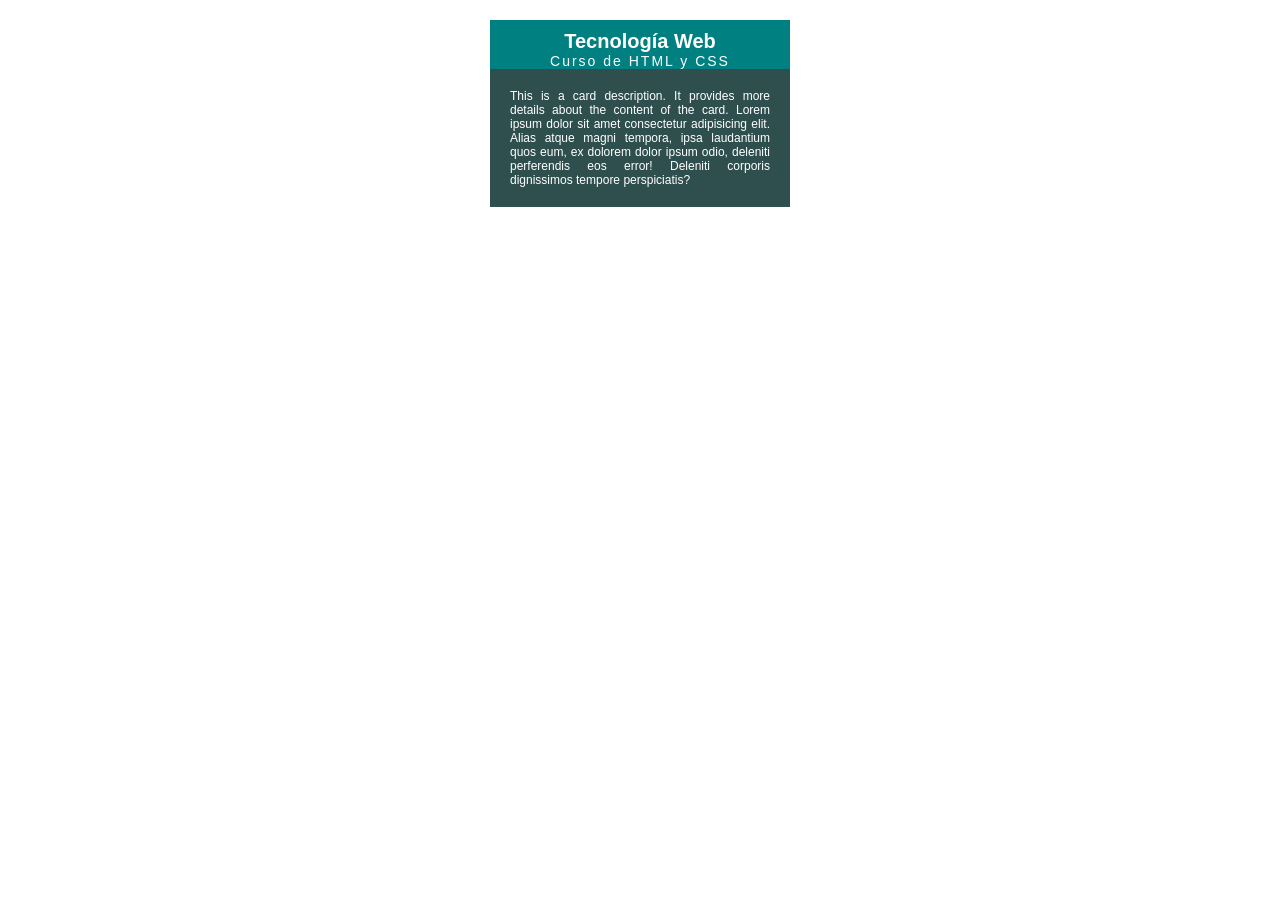
<file: css_curso/Ejercicio_1/index.html>
<!DOCTYPE html>
<html lang="en">
<head>
    <meta charset="UTF-8">
    <meta name="viewport" content="width=device-width, initial-scale=1.0">
    <title>Document</title>
    <link rel="stylesheet" href="styles.css">
</head>
<body>
    <div class="card">
        <h1>Tecnología Web</h1>
        <h2>Curso de HTML y CSS</h2>
        <p>This is a card description. It provides more details about the content of the card.
            Lorem ipsum dolor sit amet consectetur adipisicing elit. Alias atque magni tempora, ipsa laudantium quos eum, ex dolorem dolor ipsum odio, deleniti perferendis eos error! Deleniti corporis dignissimos tempore perspiciatis?
        </p>
    </div>
</body>
</html>
</file>
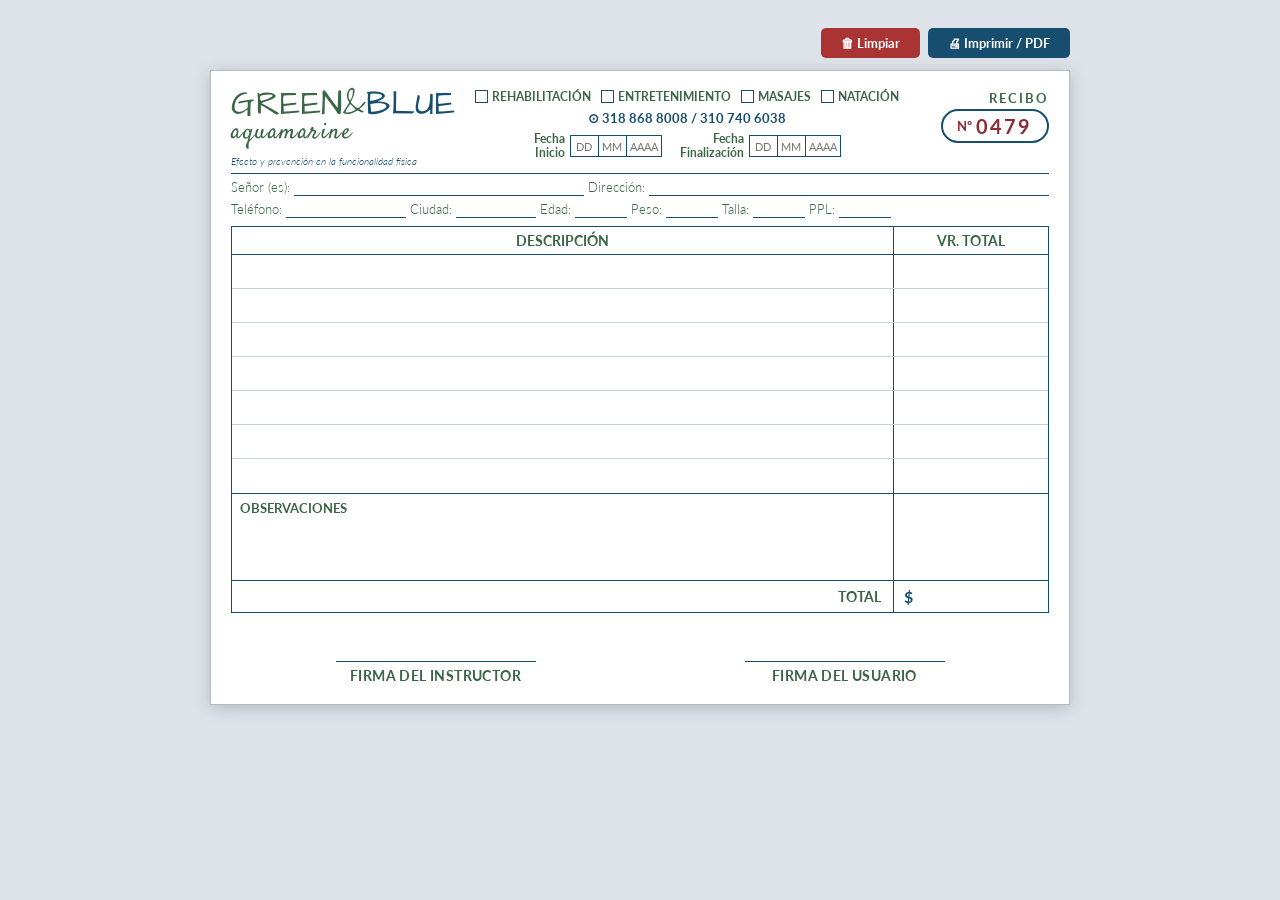
<file: GreenBlue_Melany.html>
<!DOCTYPE html>
<html lang="es">
<head>
  <meta charset="UTF-8"/>
  <meta name="viewport" content="width=device-width, initial-scale=1.0"/>
  <title>Recibo – GREEN & BLUE aquamarine</title>
  <link rel="preconnect" href="https://fonts.googleapis.com"/>
  <link rel="preconnect" href="https://fonts.gstatic.com" crossorigin/>
  <link href="https://fonts.googleapis.com/css2?family=Architects+Daughter&family=Satisfy&family=Lato:wght@300;400;700&display=swap" rel="stylesheet"/>
  <style>
    :root {
      --green: #3a6645;
      --blue:  #174e70;
      --red:   #8c2c36;
    }
    *, *::before, *::after { box-sizing: border-box; margin: 0; padding: 0; }
 
    body {
      background: #dde3e8;
      font-family: 'Lato', sans-serif;
      font-weight: 300;
      display: flex;
      flex-direction: column;
      align-items: center;
      padding: 28px 20px 40px;
      gap: 12px;
      min-height: 100vh;
    }
 
    /* ── TOOLBAR (outside receipt, hidden on print) ── */
    .toolbar {
      width: 860px;
      display: flex;
      justify-content: flex-end;
      gap: 8px;
    }
    .tbtn {
      padding: 7px 20px;
      border: none;
      border-radius: 5px;
      font-family: 'Lato', sans-serif;
      font-weight: 700;
      font-size: 13px;
      cursor: pointer;
      transition: opacity .15s;
    }
    .tbtn:hover { opacity: .82; }
    .tbtn-print { background: var(--blue); color: #fff; }
    .tbtn-clear { background: #a33; color: #fff; }
 
    /* ── RECEIPT ── */
    .receipt {
      background: #fff;
      width: 860px;
      padding: 16px 20px 20px;
      box-shadow: 0 3px 16px rgba(0,0,0,.18);
      border: 1px solid #bbb;
    }
 
    /* ── HEADER ── */
    .hdr {
      display: flex;
      align-items: flex-start;
      gap: 0;
    }
 
    /* Logo column */
    .logo-col { min-width: 215px; display: flex; flex-direction: column; }
    .logo-title {
      font-family: 'Architects Daughter', cursive;
      font-size: 34px;
      line-height: 1;
      letter-spacing: .5px;
    }
    .lg { color: var(--green); }
    .lb { color: var(--blue);  }
    .logo-sub {
      font-family: 'Satisfy', cursive;
      font-size: 24px;
      color: var(--green);
      margin-top: -5px;
      letter-spacing: 1.5px;
    }
    .logo-slogan {
      font-size: 10px;
      color: var(--blue);
      margin-top: 5px;
      font-style: italic;
    }
 
    /* Center column */
    .ctr-col {
      flex: 1;
      display: flex;
      flex-direction: column;
      align-items: center;
      gap: 6px;
      padding-top: 2px;
    }
 
    /* Services row */
    .svc-row { display: flex; gap: 10px; align-items: center; }
    .svc {
      display: flex; align-items: center; gap: 4px;
      font-size: 12px; font-weight: 700; color: var(--green);
      cursor: pointer; user-select: none;
    }
    .svc input[type="checkbox"] { display: none; }
    .svc-box {
      width: 13px; height: 13px;
      border: 1.5px solid var(--blue);
      display: flex; align-items: center; justify-content: center;
      flex-shrink: 0;
      font-size: 10px; color: var(--blue); font-weight: 900;
    }
    .svc input:checked ~ .svc-box::after { content: '✓'; }
 
    /* Phone */
    .phone { font-size: 13px; font-weight: 700; color: var(--blue); }
 
    /* Dates */
    .dates-row { display: flex; gap: 18px; align-items: center; }
    .dg { display: flex; align-items: center; gap: 5px; }
    .dlbl { font-size: 11.5px; font-weight: 700; color: var(--green); text-align: right; line-height: 1.25; }
    .dboxes { display: flex; }
    .dinput {
      width: 28px; height: 22px;
      border: 1.5px solid var(--blue); border-right: none;
      text-align: center; font-size: 11px;
      font-family: 'Lato', sans-serif;
      color: var(--blue); background: transparent; outline: none; padding: 0;
    }
    .dinput:last-child { border-right: 1.5px solid var(--blue); width: 36px; }
    .dinput:focus { background: #eef3ff; }
 
    /* Receipt number column */
    .rno-col {
      display: flex; flex-direction: column; align-items: flex-end;
      gap: 3px; min-width: 130px; padding-top: 4px;
    }
    .rno-lbl { font-size: 12.5px; font-weight: 700; color: var(--green); letter-spacing: 2px; }
    .rno-box {
      border: 2px solid var(--blue); border-radius: 18px;
      padding: 3px 14px;
      display: flex; align-items: center; gap: 3px;
    }
    .rno-n { font-size: 13px; font-weight: 700; color: var(--red); }
    .rno-inp {
      width: 58px; font-size: 20px; font-weight: 700; color: var(--red);
      font-family: 'Lato', sans-serif; border: none; outline: none;
      background: transparent; text-align: center; letter-spacing: 2px;
    }
 
    /* ── DIVIDER ── */
    .divider { border: none; border-top: 1px solid var(--blue); margin: 6px 0 4px; }
 
    /* ── CLIENT FIELDS ── */
    .cfields { display: flex; flex-direction: column; gap: 4px; }
    .crow { display: flex; align-items: flex-end; gap: 4px; }
    .clbl { font-size: 13px; color: var(--green); white-space: nowrap; padding-bottom: 1px; }
    .cinp {
      flex-grow: 1;
      border: none; border-bottom: 1px solid var(--blue);
      outline: none; background: transparent;
      font-family: 'Lato', sans-serif; font-size: 13px; font-weight: 400; color: #1a1a1a;
      padding: 0 2px 1px; min-width: 20px;
    }
    .cinp:focus { background: #f0f6ff; border-bottom-color: var(--green); }
    .w-lg  { max-width: 290px; }
    .w-med { max-width: 120px; }
    .w-sm  { max-width: 80px;  }
    .w-xs  { max-width: 52px;  }
 
    /* ── MAIN TABLE ── */
    .mtable {
      border: 1.5px solid var(--blue);
      margin-top: 8px;
      display: flex; flex-direction: column;
    }
 
    /* Header */
    .mth { display: flex; border-bottom: 1.5px solid var(--blue); }
    .mth-desc {
      flex: 1; padding: 5px 8px;
      font-size: 14px; font-weight: 700; color: var(--green); text-align: center;
    }
    .mth-val {
      width: 155px; padding: 5px 8px;
      font-size: 14px; font-weight: 700; color: var(--green); text-align: center;
      border-left: 1.5px solid var(--blue);
    }
 
    /* Body rows */
    .mbody { display: flex; flex-direction: column; }
    .mrow {
      display: flex;
      border-bottom: 1px solid #c5d5e0;
      min-height: 34px;
    }
    .mrow:last-child { border-bottom: none; }
    .mrow-desc {
      flex: 1; display: flex; align-items: center;
    }
    .mrow-val {
      width: 155px; border-left: 1.5px solid var(--blue);
      display: flex; align-items: center; gap: 3px; padding: 0 8px;
    }
    .mdinp {
      flex: 1; border: none; outline: none;
      font-family: 'Lato', sans-serif; font-size: 13px; font-weight: 300; color: #1a1a1a;
      background: transparent; padding: 6px 8px; height: 100%; width: 100%;
    }
    .mdinp:focus { background: #f5faff; }
    .mvinp {
      flex: 1; border: none; outline: none;
      font-family: 'Lato', sans-serif; font-size: 13px; font-weight: 300; color: #1a1a1a;
      background: transparent; text-align: right; padding: 0; width: 100%;
    }
    .mvinp:focus { background: #f5faff; }
    .vpfx { font-size: 11px; color: var(--blue); flex-shrink: 0; }
 
    /* Observations */
    .mobs { display: flex; border-top: 1.5px solid var(--blue); }
    .mobs-left { flex: 1; padding: 6px 8px; display: flex; flex-direction: column; gap: 3px; }
    .mobs-lbl { font-size: 13px; font-weight: 700; color: var(--green); }
    .mobs-ta {
      flex: 1; border: none; outline: none; resize: none;
      font-family: 'Lato', sans-serif; font-size: 13px; font-weight: 300; color: #1a1a1a;
      background: transparent; min-height: 55px; padding: 2px 0;
    }
    .mobs-ta:focus { background: #f5faff; }
    .mobs-right { width: 155px; border-left: 1.5px solid var(--blue); }
 
    /* Total row */
    .mtotal { display: flex; justify-content: flex-end; border-top: 1.5px solid var(--blue); }
    .mtotal-lbl { padding: 6px 12px; font-size: 14px; font-weight: 700; color: var(--green); display: flex; align-items: center; }
    .mtotal-val {
      width: 155px; border-left: 1.5px solid var(--blue);
      padding: 6px 10px; font-size: 16px; font-weight: 700; color: var(--blue);
      display: flex; align-items: center; gap: 4px;
    }
    #total-out { font-size: 14px; font-weight: 400; color: var(--blue); }
 
    /* ── FOOTER ── */
    .footer { display: flex; justify-content: space-around; margin-top: 48px; }
    .sigblock { display: flex; flex-direction: column; align-items: center; width: 200px; }
    .sigline { width: 100%; border-top: 1.5px solid var(--blue); margin-bottom: 5px; }
    .siglbl { font-size: 14px; font-weight: 700; color: var(--green); letter-spacing: .4px; }
 
    /* ── PRINT ── */
    @media print {
      body { background: #fff; padding: 0; }
      .toolbar { display: none !important; }
      .receipt { box-shadow: none; border: none; width: 100%; }
      input, textarea { background: transparent !important; }
    }
  </style>
</head>
<body>
 
<!-- TOOLBAR -->
<div class="toolbar">
  <button class="tbtn tbtn-clear" onclick="clearAll()">🗑 Limpiar</button>
  <button class="tbtn tbtn-print" onclick="window.print()">🖨 Imprimir / PDF</button>
</div>
 
<div class="receipt">
 
  <!-- ══ HEADER ══ -->
  <div class="hdr">
 
    <!-- Logo -->
    <div class="logo-col">
      <div class="logo-title">
        <span class="lg">GREEN</span><span class="lg">&</span><span class="lb">BLUE</span>
      </div>
      <div class="logo-sub">aquamarine</div>
      <div class="logo-slogan">Efecto y prevención en la funcionalidad física</div>
    </div>
 
    <!-- Center -->
    <div class="ctr-col">
      <!-- Services -->
      <div class="svc-row">
        <label class="svc"><input type="checkbox"/><span class="svc-box"></span>REHABILITACIÓN</label>
        <label class="svc"><input type="checkbox"/><span class="svc-box"></span>ENTRETENIMIENTO</label>
        <label class="svc"><input type="checkbox"/><span class="svc-box"></span>MASAJES</label>
        <label class="svc"><input type="checkbox"/><span class="svc-box"></span>NATACIÓN</label>
      </div>
      <!-- Phone -->
      <div class="phone">⊙ 318 868 8008 / 310 740 6038</div>
      <!-- Dates -->
      <div class="dates-row">
        <div class="dg">
          <div class="dlbl">Fecha<br>Inicio</div>
          <div class="dboxes">
            <input class="dinput" type="text" maxlength="2" placeholder="DD" data-next="fi-m" id="fi-d"/>
            <input class="dinput" type="text" maxlength="2" placeholder="MM" data-next="fi-y" id="fi-m"/>
            <input class="dinput" type="text" maxlength="4" placeholder="AAAA" id="fi-y"/>
          </div>
        </div>
        <div class="dg">
          <div class="dlbl">Fecha<br>Finalización</div>
          <div class="dboxes">
            <input class="dinput" type="text" maxlength="2" placeholder="DD" data-next="ff-m" id="ff-d"/>
            <input class="dinput" type="text" maxlength="2" placeholder="MM" data-next="ff-y" id="ff-m"/>
            <input class="dinput" type="text" maxlength="4" placeholder="AAAA" id="ff-y"/>
          </div>
        </div>
      </div>
    </div>
 
    <!-- Receipt number -->
    <div class="rno-col">
      <div class="rno-lbl">RECIBO</div>
      <div class="rno-box">
        <span class="rno-n">N&ordm;</span>
        <input class="rno-inp" type="text" id="rno" value="0479" maxlength="6"/>
      </div>
    </div>
 
  </div><!-- /hdr -->
 
  <hr class="divider"/>
 
  <!-- ══ CLIENT FIELDS ══ -->
  <div class="cfields">
    <div class="crow">
      <span class="clbl">Señor (es):</span>
      <input class="cinp w-lg" type="text" id="f-nombre"/>
      <span class="clbl">Dirección:</span>
      <input class="cinp" type="text" id="f-dir"/>
    </div>
    <div class="crow">
      <span class="clbl">Teléfono:</span>
      <input class="cinp w-med" type="tel" id="f-tel"/>
      <span class="clbl">Ciudad:</span>
      <input class="cinp w-sm" type="text" id="f-ciudad"/>
      <span class="clbl">Edad:</span>
      <input class="cinp w-xs" type="text" maxlength="3" id="f-edad"/>
      <span class="clbl">Peso:</span>
      <input class="cinp w-xs" type="text" maxlength="6" id="f-peso"/>
      <span class="clbl">Talla:</span>
      <input class="cinp w-xs" type="text" maxlength="5" id="f-talla"/>
      <span class="clbl">PPL:</span>
      <input class="cinp w-xs" type="text" maxlength="6" id="f-ppl"/>
    </div>
  </div>
 
  <!-- ══ MAIN TABLE ══ -->
  <div class="mtable">
 
    <!-- Header -->
    <div class="mth">
      <div class="mth-desc">DESCRIPCIÓN</div>
      <div class="mth-val">VR. TOTAL</div>
    </div>
 
    <!-- Body rows (7 fixed lines) -->
    <div class="mbody" id="mbody"></div>
 
    <!-- Observations -->
    <div class="mobs">
      <div class="mobs-left">
        <div class="mobs-lbl">OBSERVACIONES</div>
        <textarea class="mobs-ta" id="f-obs" placeholder=""></textarea>
      </div>
      <div class="mobs-right"></div>
    </div>
 
    <!-- Total -->
    <div class="mtotal">
      <div class="mtotal-lbl">TOTAL</div>
      <div class="mtotal-val">
        <span>$</span>
        <span id="total-out"></span>
      </div>
    </div>
 
  </div>
 
  <!-- ══ FOOTER ══ -->
  <div class="footer">
    <div class="sigblock">
      <div class="sigline"></div>
      <div class="siglbl">FIRMA DEL INSTRUCTOR</div>
    </div>
    <div class="sigblock">
      <div class="sigline"></div>
      <div class="siglbl">FIRMA DEL USUARIO</div>
    </div>
  </div>
 
</div><!-- /receipt -->
 
<script>
  // ── Date auto-advance ──────────────────────────
  document.querySelectorAll('.dinput').forEach(inp => {
    inp.addEventListener('input', () => {
      if (inp.value.length >= parseInt(inp.maxLength)) {
        const nextId = inp.dataset.next;
        if (nextId) document.getElementById(nextId).focus();
      }
    });
    inp.addEventListener('keydown', e => {
      if (e.key === 'Backspace' && inp.value === '') {
        const prev = inp.previousElementSibling;
        if (prev && prev.classList.contains('dinput')) prev.focus();
      }
    });
  });
 
  // ── Build body rows ────────────────────────────
  const NUM_ROWS = 7;
  function buildRows() {
    const body = document.getElementById('mbody');
    body.innerHTML = '';
    for (let i = 1; i <= NUM_ROWS; i++) {
      const row = document.createElement('div');
      row.className = 'mrow';
      row.innerHTML = `
        <div class="mrow-desc">
          <input class="mdinp" type="text" placeholder="" id="d-desc-${i}"/>
        </div>
        <div class="mrow-val">
          <input class="mvinp" type="text" placeholder="" id="d-val-${i}" inputmode="decimal" oninput="recalc()"/>
        </div>`;
      body.appendChild(row);
    }
  }
 
  // ── Recalculate total ──────────────────────────
  function recalc() {
    let sum = 0;
    for (let i = 1; i <= NUM_ROWS; i++) {
      const el = document.getElementById('d-val-' + i);
      if (el) {
        const n = parseFloat(el.value.replace(/[^0-9.]/g, ''));
        if (!isNaN(n)) sum += n;
      }
    }
    const out = document.getElementById('total-out');
    out.textContent = sum > 0
      ? sum.toLocaleString('es-CO', { minimumFractionDigits: 0 })
      : '';
  }
 
  // Format on blur / unformat on focus
  document.addEventListener('blur', e => {
    if (e.target.classList.contains('mvinp')) {
      const n = parseFloat(e.target.value.replace(/[^0-9.]/g, ''));
      if (!isNaN(n) && n > 0)
        e.target.value = n.toLocaleString('es-CO', { minimumFractionDigits: 0 });
      recalc();
    }
  }, true);
  document.addEventListener('focus', e => {
    if (e.target.classList.contains('mvinp'))
      e.target.value = e.target.value.replace(/\./g, '').replace(/,/g, '');
  }, true);
 
  // ── Clear all ─────────────────────────────────
  function clearAll() {
    if (!confirm('¿Borrar todos los datos del recibo?')) return;
    document.querySelectorAll('input[type="text"], input[type="tel"], textarea')
      .forEach(el => { if (el.id !== 'rno') el.value = ''; });
    document.querySelectorAll('input[type="checkbox"]').forEach(cb => cb.checked = false);
    recalc();
  }
 
  // ── Init ──────────────────────────────────────
  buildRows();
</script>
</body>
</html>
</file>
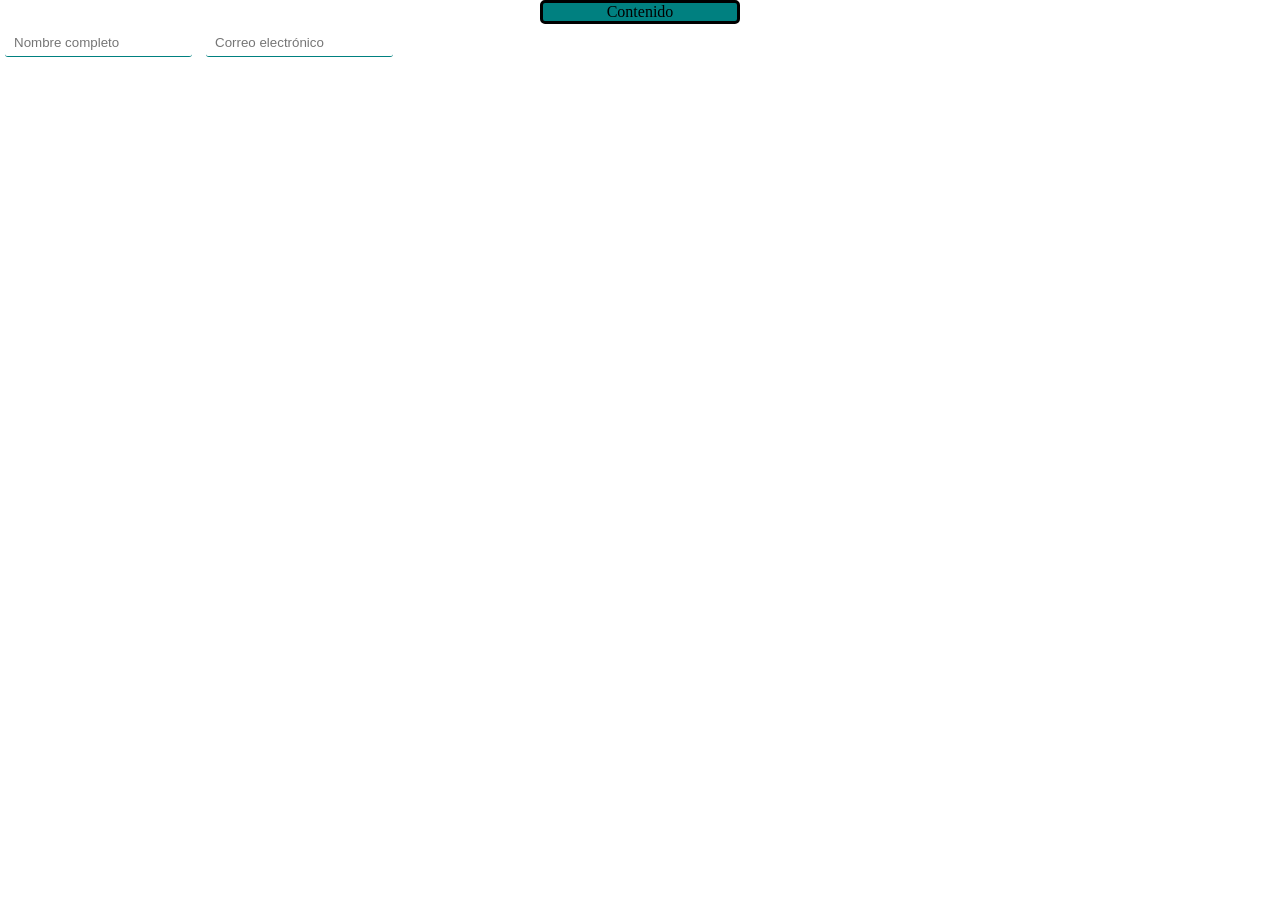
<file: css_curso/box_border.html>
<!DOCTYPE html>
<html lang="en">
<head>
    <meta charset="UTF-8">
    <meta name="viewport" content="width=device-width, initial-scale=1.0">
    <title>Bordes</title>
    <link rel="stylesheet" href="box_border.css">
</head>
<body>
    <!-- La propiedad en css border permite modificar tres aspectos fundamentales de los bordes, siendo el primero el tamaño (border-width), la segunda propiedad es el estilo (border-style), y la tercera propiedad es el color (border-color). Luego de estas existe el border radius el cuál permite redondear las esquinas de los elementos -->

        <div>Contenido</div>

        <input type="text" name="nombre" id="nombre" placeholder="Nombre completo">
        <input type="email" name="correo" id="email" placeholder="Correo electrónico">
</body>
</html>
</file>
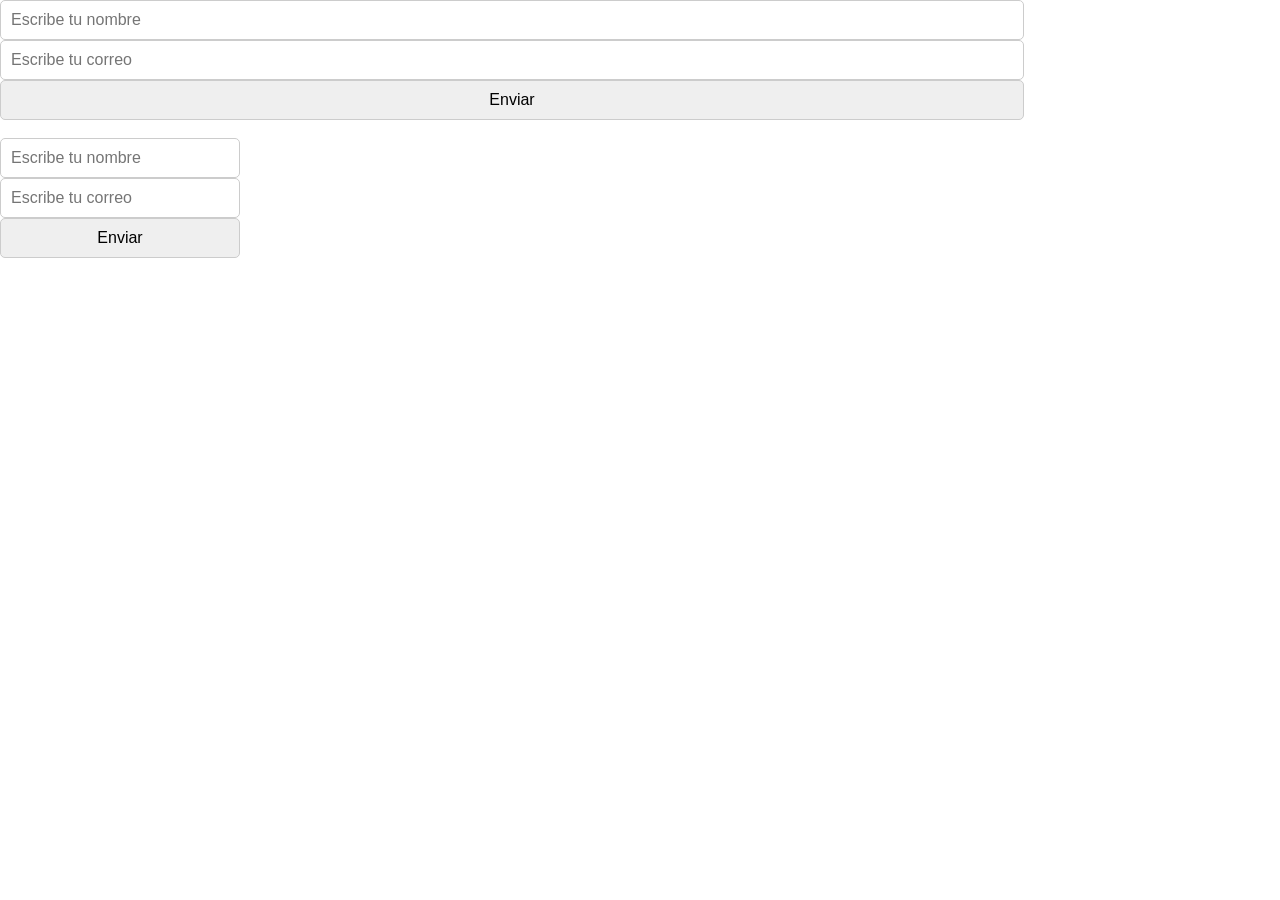
<file: css_curso/box_input.html>
<!DOCTYPE html>
<html lang="en">
<head>
    <meta charset="UTF-8">
    <meta name="viewport" content="width=device-width, initial-scale=1.0">
    <title>Box Model Input</title>
    <link rel="stylesheet" href="box_input.css">
</head>
<body>
    <!-- Inputs fuera de formulario -->
        <input type="text" name="nombre" id="nombre" placeholder="Escribe tu nombre">
        <input type="text" name="correo" id="correo" placeholder="Escribe tu correo">
        <input type="button" value="Enviar">
    <br>
    <br>

    <form action="">
        <!-- Inputs dentro de formulario -->
        <input type="text" name="nombre" id="nombre" placeholder="Escribe tu nombre">
        <input type="text" name="correo" id="correo" placeholder="Escribe tu correo">
        <input type="button" value="Enviar">
    </form>
</body>
</html>
</file>
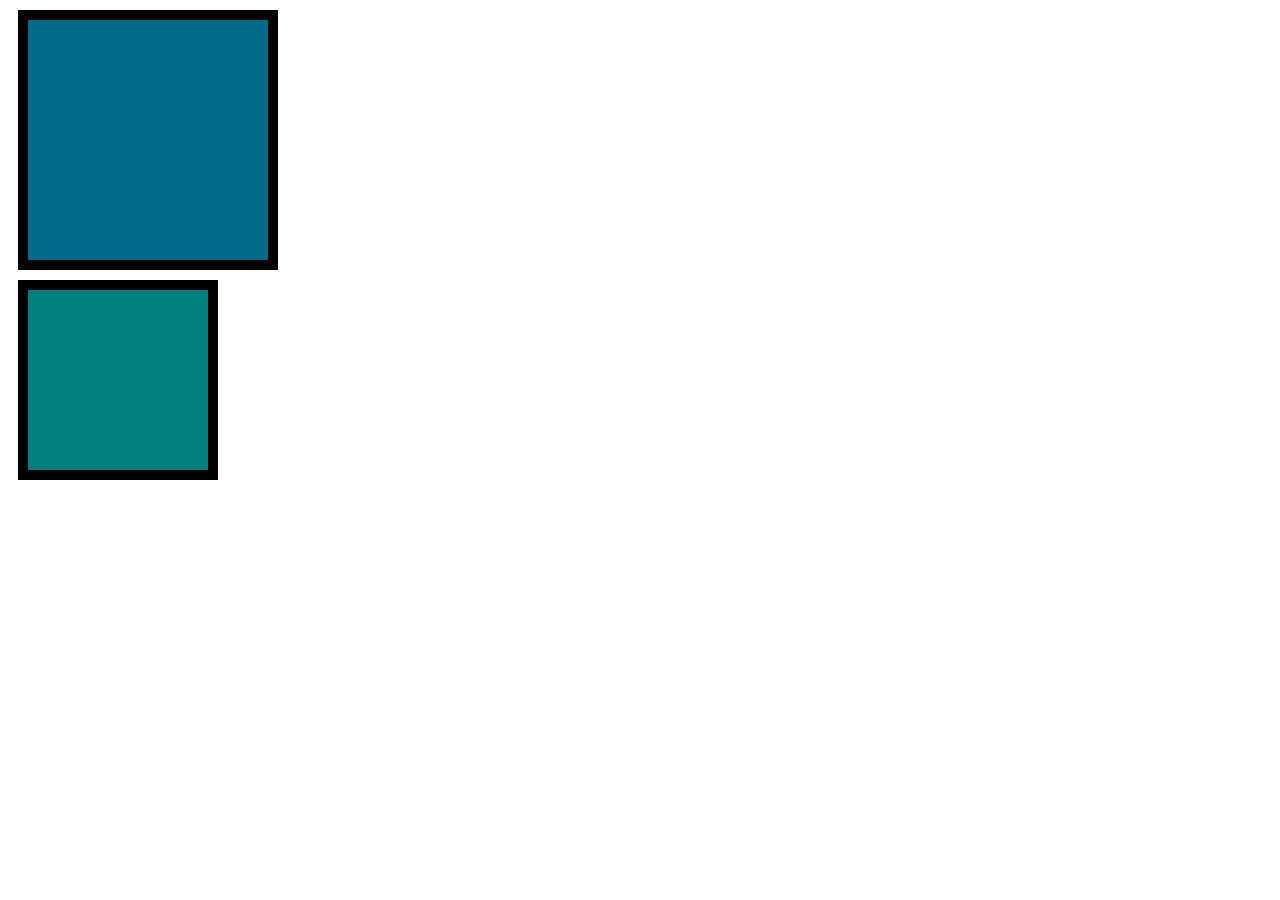
<file: css_curso/box_sizing.html>
<!DOCTYPE html>
<html lang="en">
<head>
    <meta charset="UTF-8">
    <meta name="viewport" content="width=device-width, initial-scale=1.0">
    <title>Tamaño de Caja</title>
    <link rel="stylesheet" href="box_sizing.css">
</head>
<body>
    <div class="box box-default"></div>
    <div class="box box-new"></div>
</body>
</html>
</file>
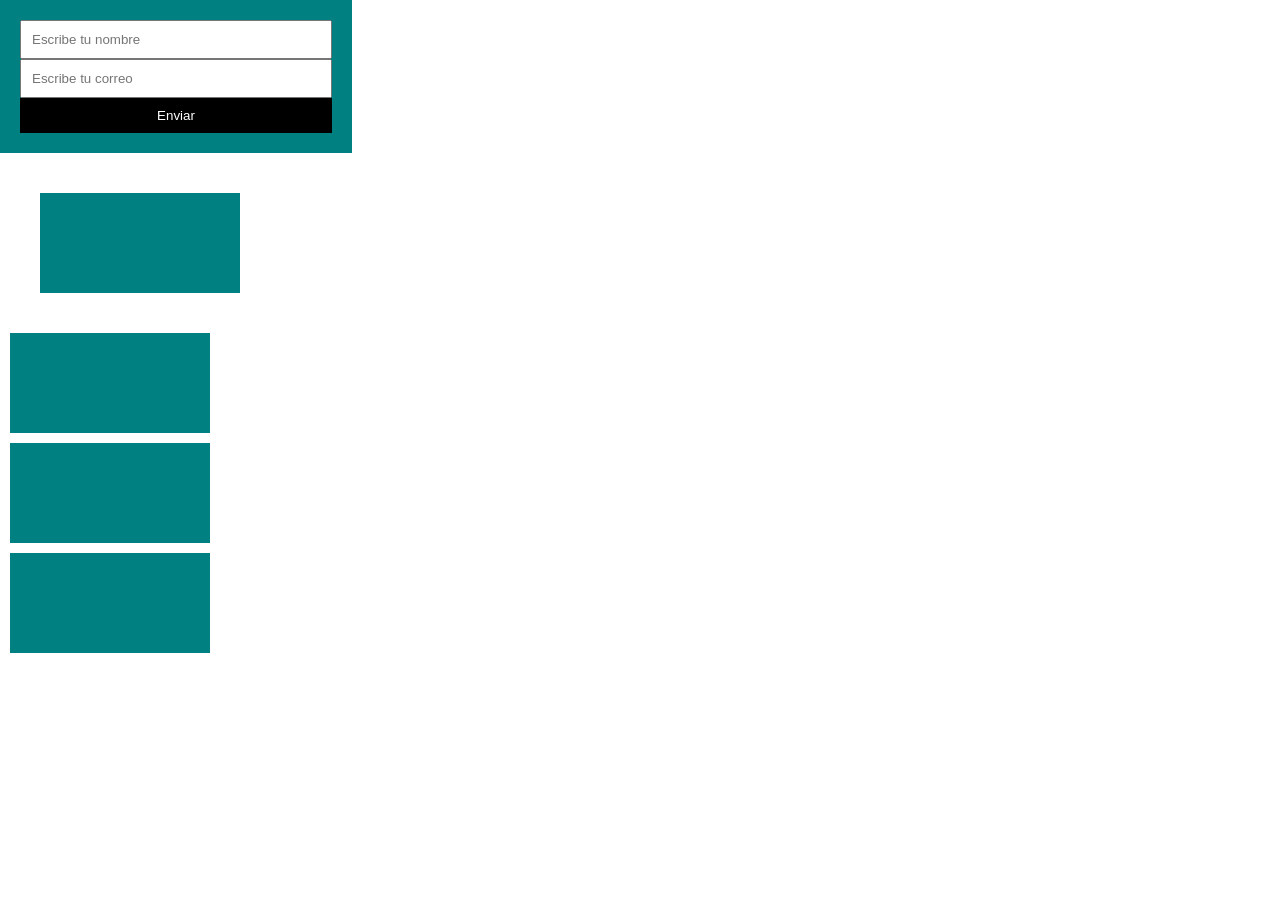
<file: css_curso/padding_margin.html>
<!DOCTYPE html>
<html lang="en">
<head>
    <meta charset="UTF-8">
    <meta name="viewport" content="width=device-width, initial-scale=1.0">
    <title>Relleno y Márgen</title>
    <link rel="stylesheet" href="padding_margin.css">
</head>
<body>
    <!-- Padding Explicación -->
    <form class="formulario">
        <!-- Inputs dentro de formulario -->
        <input class="formulario_input" type="text" name="nombre" id="nombre" placeholder="Escribe tu nombre">
        <input class="formulario_input" type="text" name="correo" id="correo" placeholder="Escribe tu correo">
        <input class="formulario_input form_submit" type="button" value="Enviar">
    </form>

    <!-- Margin Explicación -->
    <div class="box big-box"></div>
    <div class="box"></div>
    <div class="box"></div>
    <div class="box"></div>
</body>
</html>
</file>
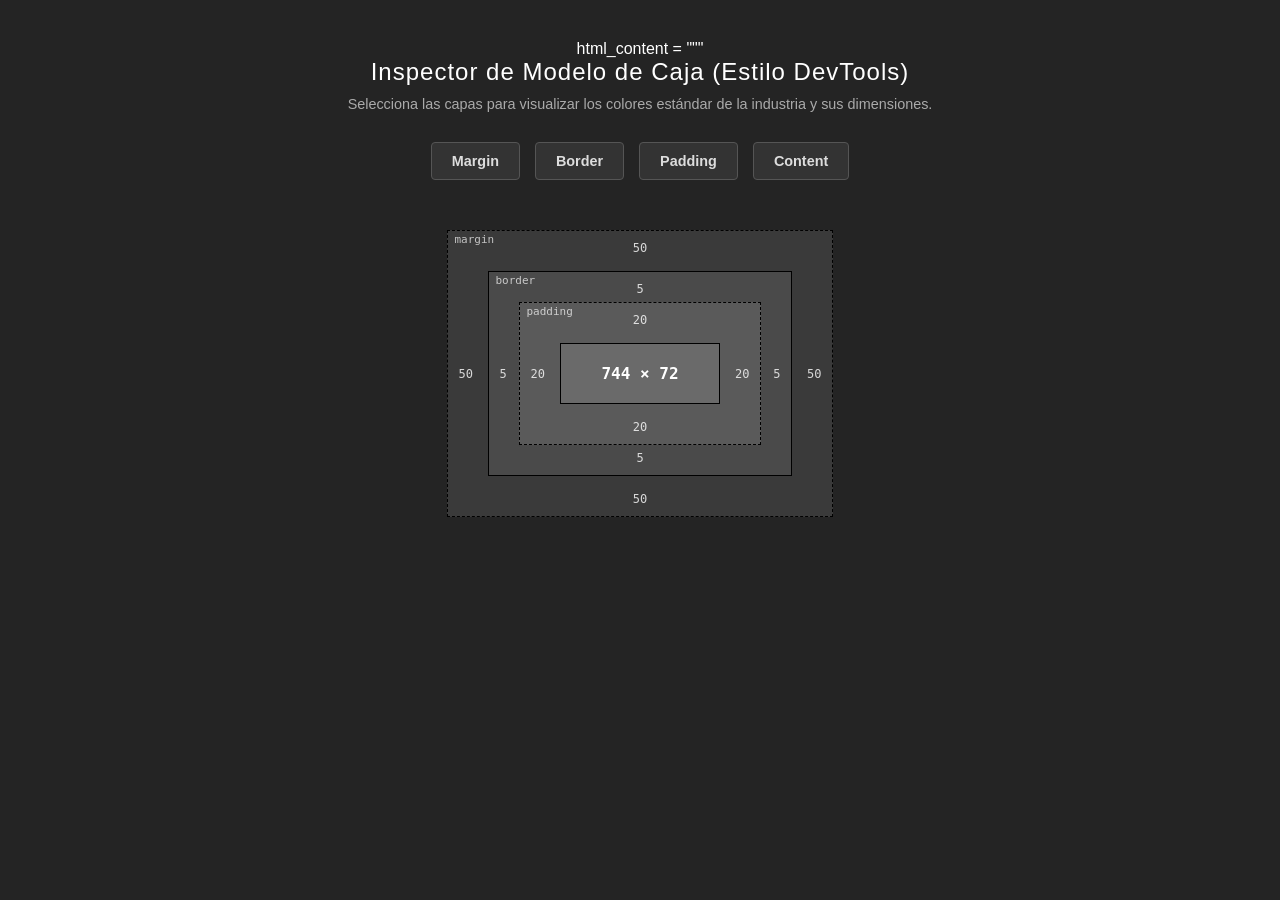
<file: css_curso/box_model_interactive/modelo_caja.html>
html_content = """<!DOCTYPE html>
<html lang="es">
<head>
    <meta charset="UTF-8">
    <meta name="viewport" content="width=device-width, initial-scale=1.0">
    <title>Modelo de Caja - Estándar DevTools</title>
    <style>
        :root {
            /* Colores estandarizados de Chrome DevTools */
            --color-margin: #f9cc9d;
            --color-border: #fde098;
            --color-padding: #c3d08b;
            --color-content: #8cb2d0;
            
            /* Colores inactivos (escala de grises para el contraste inicial) */
            --bg-margin-inactive: #3a3a3a;
            --bg-border-inactive: #4a4a4a;
            --bg-padding-inactive: #5a5a5a;
            --bg-content-inactive: #6a6a6a;
        }

        * { 
            box-sizing: border-box; 
            margin: 0; 
            padding: 0; 
        }

        body {
            display: flex;
            flex-direction: column;
            align-items: center;
            padding: 40px;
            background-color: #242424; /* Fondo oscuro típico de DevTools */
            color: #fff;
            font-family: 'Segoe UI', Tahoma, Geneva, Verdana, sans-serif;
        }

        .header-text {
            text-align: center;
            margin-bottom: 30px;
        }
        
        .header-text h2 { margin-bottom: 10px; font-weight: 500; letter-spacing: 1px; }
        .header-text p { color: #aaa; font-size: 0.9rem; }

        /* Ocultar checkboxes (Checkbox Hack) */
        input[type="checkbox"] { display: none; }

        /* Botones de Control */
        .controls {
            display: flex;
            gap: 15px;
            margin-bottom: 50px;
            flex-wrap: wrap;
            justify-content: center;
        }

        .btn {
            padding: 10px 20px;
            border-radius: 4px;
            cursor: pointer;
            background-color: #333;
            color: #ddd;
            border: 1px solid #555;
            transition: all 0.3s ease;
            font-size: 0.9rem;
            font-weight: 600;
            user-select: none;
        }

        .btn:hover { background-color: #444; }

        /* --- Estructura del Diagrama (Estilo DevTools) --- */
        .diagram-container {
            display: flex;
            justify-content: center;
            width: 100%;
            font-family: Consolas, monospace; /* Fuente monoespaciada para los números */
        }

        .box {
            position: relative;
            display: flex;
            justify-content: center;
            align-items: center;
            transition: background-color 0.4s ease;
        }

        /* Dimensiones y bordes de cada capa para simular el inspector */
        .margin-box { 
            padding: 40px; 
            background-color: var(--bg-margin-inactive); 
            border: 1px dashed #000; 
        }
        
        .border-box { 
            padding: 30px; 
            background-color: var(--bg-border-inactive); 
            border: 1px solid #000; 
        }
        
        .padding-box { 
            padding: 40px; 
            background-color: var(--bg-padding-inactive); 
            border: 1px dashed #000; 
        }
        
        .content-box {
            padding: 20px 40px;
            background-color: var(--bg-content-inactive);
            border: 1px solid #000;
            color: #fff;
            font-weight: bold;
            display: flex;
            justify-content: center;
            align-items: center;
            min-width: 150px;
        }

        /* Nombres de las capas (esquina superior izquierda) */
        .tag {
            position: absolute;
            top: 2px;
            left: 6px;
            font-size: 11px;
            color: #fff;
            opacity: 0.7;
        }

        /* Números de las dimensiones */
        .dim {
            position: absolute;
            font-size: 12px;
            color: #fff;
            opacity: 0.8;
        }
        
        /* Posicionamiento de los números */
        .dim.top { top: 10px; left: 50%; transform: translateX(-50%); }
        .dim.bottom { bottom: 10px; left: 50%; transform: translateX(-50%); }
        .dim.left { left: 10px; top: 50%; transform: translateY(-50%); }
        .dim.right { right: 10px; top: 50%; transform: translateY(-50%); }

        /* --- Lógica de Colores al Activar Checkboxes --- */
        
        /* Margin */
        #check-margin:checked ~ .controls label[for="check-margin"] { background-color: var(--color-margin); color: #000; border-color: var(--color-margin); }
        #check-margin:checked ~ .diagram-container .margin-box { background-color: var(--color-margin); }
        #check-margin:checked ~ .diagram-container .margin-box > .tag,
        #check-margin:checked ~ .diagram-container .margin-box > .dim { color: #000; opacity: 1; }

        /* Border */
        #check-border:checked ~ .controls label[for="check-border"] { background-color: var(--color-border); color: #000; border-color: var(--color-border); }
        #check-border:checked ~ .diagram-container .border-box { background-color: var(--color-border); }
        #check-border:checked ~ .diagram-container .border-box > .tag,
        #check-border:checked ~ .diagram-container .border-box > .dim { color: #000; opacity: 1; }

        /* Padding */
        #check-padding:checked ~ .controls label[for="check-padding"] { background-color: var(--color-padding); color: #000; border-color: var(--color-padding); }
        #check-padding:checked ~ .diagram-container .padding-box { background-color: var(--color-padding); }
        #check-padding:checked ~ .diagram-container .padding-box > .tag,
        #check-padding:checked ~ .diagram-container .padding-box > .dim { color: #000; opacity: 1; }

        /* Content */
        #check-content:checked ~ .controls label[for="check-content"] { background-color: var(--color-content); color: #000; border-color: var(--color-content); }
        #check-content:checked ~ .diagram-container .content-box { background-color: var(--color-content); color: #000; }

    </style>
</head>
<body>

    <div class="header-text">
        <h2>Inspector de Modelo de Caja (Estilo DevTools)</h2>
        <p>Selecciona las capas para visualizar los colores estándar de la industria y sus dimensiones.</p>
    </div>

    <!-- Checkboxes ocultos -->
    <input type="checkbox" id="check-margin">
    <input type="checkbox" id="check-border">
    <input type="checkbox" id="check-padding">
    <input type="checkbox" id="check-content">

    <!-- Botones interactivos -->
    <div class="controls">
        <label class="btn" for="check-margin">Margin</label>
        <label class="btn" for="check-border">Border</label>
        <label class="btn" for="check-padding">Padding</label>
        <label class="btn" for="check-content">Content</label>
    </div>

    <!-- Diagrama -->
    <div class="diagram-container">
        <!-- MARGIN -->
        <div class="box margin-box">
            <span class="tag">margin</span>
            <span class="dim top">50</span>
            <span class="dim bottom">50</span>
            <span class="dim left">50</span>
            <span class="dim right">50</span>

            <!-- BORDER -->
            <div class="box border-box">
                <span class="tag">border</span>
                <span class="dim top">5</span>
                <span class="dim bottom">5</span>
                <span class="dim left">5</span>
                <span class="dim right">5</span>

                <!-- PADDING -->
                <div class="box padding-box">
                    <span class="tag">padding</span>
                    <span class="dim top">20</span>
                    <span class="dim bottom">20</span>
                    <span class="dim left">20</span>
                    <span class="dim right">20</span>

                    <!-- CONTENT -->
                    <div class="box content-box">
                        744 × 72
                    </div>
                </div>
            </div>
        </div>
    </div>

</body>
</html>
</file>
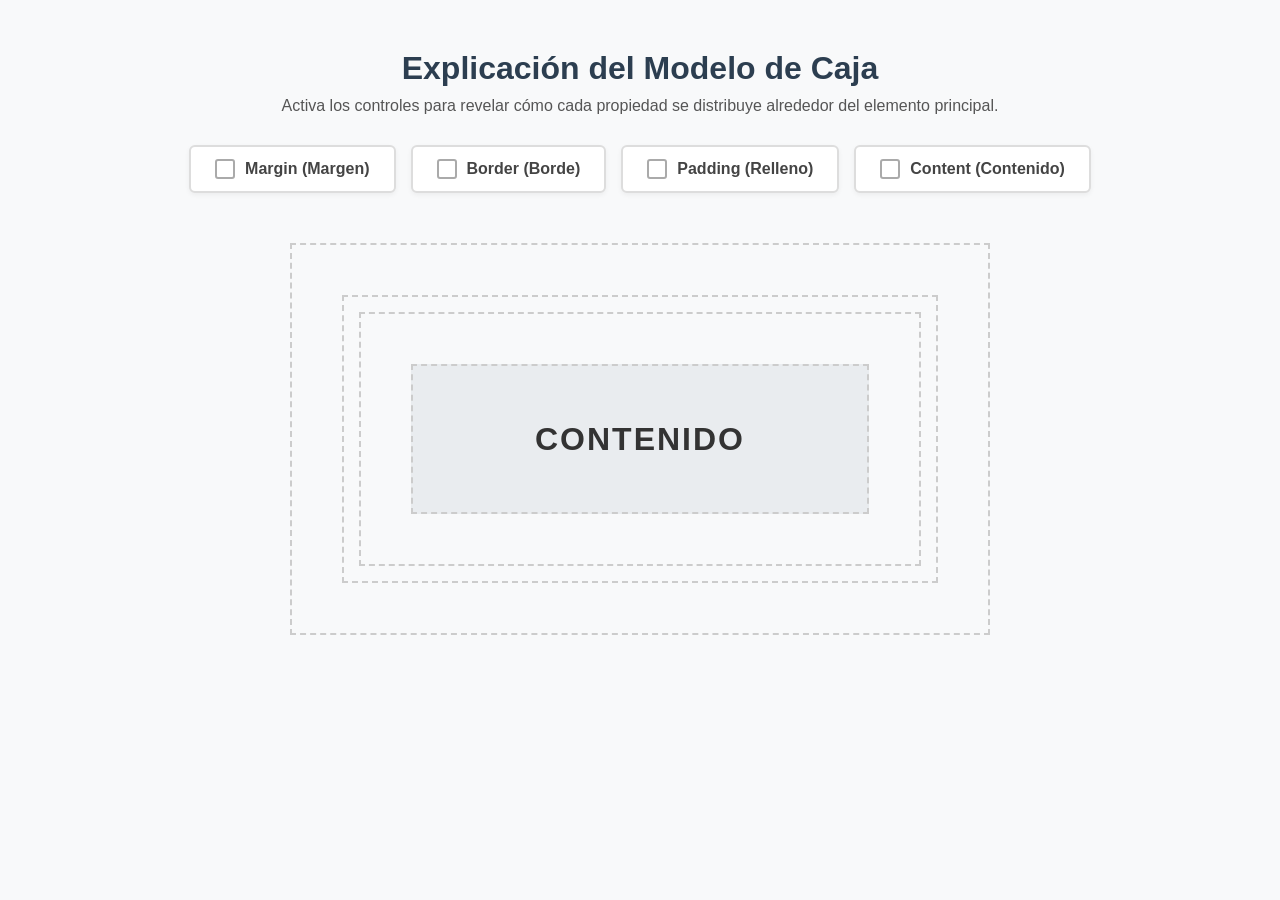
<file: css_curso/box_model_interactive/modelo_caja_dimensiones.html>
<!DOCTYPE html>
<html lang="es">
<head>
    <meta charset="UTF-8">
    <meta name="viewport" content="width=device-width, initial-scale=1.0">
    <title>Modelo de Caja CSS - Interactivo</title>
    <style>
        :root {
            /* variables de colores y estándares de dev tools */
            --color-margin: #f9cc9d; /* Naranja/Durazno */
            --color-border: #000000; /* Negro */
            --color-padding: #87ceeb; /* Celeste */
            --color-content: #0000ff; /* Azul */
        }

        * { 
            box-sizing: border-box; 
            margin: 0;
            padding: 0;
        }

        body {
            font-family: 'Segoe UI', Tahoma, Geneva, Verdana, sans-serif;
            display: flex;
            flex-direction: column;
            align-items: center;
            padding: 50px 20px;
            background-color: #f8f9fa;
        }

        .header-text {
            text-align: center;
            margin-bottom: 30px;
        }

        .header-text h2 { color: #2c3e50; margin-bottom: 10px; font-size: 2rem;}
        .header-text p { color: #555; }

        /* Ocultar checkboxes reales (Técnica "Checkbox Hack") */
        input[type="checkbox"] { display: none; }

        /* Contenedor de Botones (Labels interactivos) */
        .controls {
            display: flex;
            flex-wrap: wrap;
            justify-content: center;
            gap: 15px;
            margin-bottom: 50px;
        }

        .btn {
            padding: 12px 24px;
            border: 2px solid #ddd;
            border-radius: 6px;
            cursor: pointer;
            font-weight: bold;
            font-size: 1rem;
            background-color: #fff;
            color: #444;
            transition: all 0.3s ease;
            display: flex;
            align-items: center;
            gap: 10px;
            box-shadow: 0 2px 5px rgba(0,0,0,0.05);
            user-select: none;
        }

        /* Cuadrito indicador dentro del botón */
        .btn::before {
            content: '';
            display: inline-block;
            width: 16px;
            height: 16px;
            border: 2px solid #aaa;
            border-radius: 3px;
            transition: all 0.3s ease;
        }

        /* --- Estilos cuando los checkboxes están activados --- */
        
        #check-margin:checked ~ .controls label[for="check-margin"] { background-color: var(--color-margin); border-color: #d35400; color: #000; }
        #check-margin:checked ~ .controls label[for="check-margin"]::before { background-color: #d35400; border-color: #d35400; }

        #check-border:checked ~ .controls label[for="check-border"] { background-color: var(--color-border); border-color: #000; color: #fff; }
        #check-border:checked ~ .controls label[for="check-border"]::before { background-color: #fff; border-color: #fff; }

        #check-padding:checked ~ .controls label[for="check-padding"] { background-color: var(--color-padding); border-color: #2980b9; color: #000; }
        #check-padding:checked ~ .controls label[for="check-padding"]::before { background-color: #2980b9; border-color: #2980b9; }

        #check-content:checked ~ .controls label[for="check-content"] { background-color: var(--color-content); border-color: #000080; color: #fff; }
        #check-content:checked ~ .controls label[for="check-content"]::before { background-color: #fff; border-color: #fff; }


        /* --- Contenedor Principal del Demo Visual --- */
        .box-demo {
            display: flex;
            justify-content: center;
            width: 100%;
        }

        /* Capas anidadas que simulan el modelo de caja */
        .layer {
            display: flex;
            justify-content: center;
            align-items: center;
            transition: all 0.5s ease;
            position: relative;
        }

        /* Etiquetas flotantes en cada capa (Margin, Padding, etc.) */
        .layer::after {
            content: attr(data-name);
            position: absolute;
            top: 5px;
            left: 10px;
            font-size: 13px;
            font-weight: bold;
            opacity: 0;
            transition: opacity 0.3s ease;
            letter-spacing: 1px;
        }

        /* Dimensiones base (estado inactivo) */
        .margin-layer {
            padding: 50px;
            background-color: transparent;
            border: 2px dashed #ccc;
            width: 100%;
            max-width: 700px;
        }

        .border-layer {
            padding: 15px;
            background-color: transparent;
            border: 2px dashed #ccc;
            width: 100%;
        }

        .padding-layer {
            padding: 50px;
            background-color: transparent;
            border: 2px dashed #ccc;
            width: 100%;
        }

        .content-layer {
            padding: 30px;
            background-color: #e9ecef; /* Color base grisáceo */
            border: 2px dashed #ccc;
            width: 100%;
            text-align: center;
            font-size: 2rem;
            font-weight: 900;
            color: #333;
            min-height: 150px;
            letter-spacing: 2px;
        }

        /* --- Reacciones visuales en las cajas basadas en los checkboxes --- */
        
        #check-margin:checked ~ .box-demo .margin-layer {
            background-color: var(--color-margin);
            border: 2px solid #d35400;
        }
        #check-margin:checked ~ .box-demo .margin-layer::after { opacity: 1; color: #d35400; }

        #check-border:checked ~ .box-demo .border-layer {
            background-color: var(--color-border);
            border: 2px solid #000;
        }
        #check-border:checked ~ .box-demo .border-layer::after { opacity: 1; color: #fff; }

        #check-padding:checked ~ .box-demo .padding-layer {
            background-color: var(--color-padding);
            border: 2px solid #2980b9;
        }
        #check-padding:checked ~ .box-demo .padding-layer::after { opacity: 1; color: #154360; }

        #check-content:checked ~ .box-demo .content-layer {
            background-color: var(--color-content);
            border: 2px solid #000080;
            color: #fff;
        }
        #check-content:checked ~ .box-demo .content-layer::after { opacity: 1; color: #fff; }

    </style>
</head>
<body>

    <div class="header-text">
        <h2>Explicación del Modelo de Caja</h2>
        <p>Activa los controles para revelar cómo cada propiedad se distribuye alrededor del elemento principal.</p>
    </div>

    <!-- Checkboxes (Lógica de estado puramente en CSS) -->
    <input type="checkbox" id="check-margin">
    <input type="checkbox" id="check-border">
    <input type="checkbox" id="check-padding">
    <input type="checkbox" id="check-content">

    <!-- Botones UI (vinculados a los checkboxes por el atributo 'for') -->
    <div class="controls">
        <label for="check-margin" class="btn">Margin (Margen)</label>
        <label for="check-border" class="btn">Border (Borde)</label>
        <label for="check-padding" class="btn">Padding (Relleno)</label>
        <label for="check-content" class="btn">Content (Contenido)</label>
    </div>

    <!-- Contenedor Visual de Capas -->
    <div class="box-demo">
        <!-- El div más exterior representa el Margen -->
        <div class="layer margin-layer" data-name="Margin">
            <!-- Dentro del margen está el Borde -->
            <div class="layer border-layer" data-name="Border">
                <!-- Dentro del borde está el Padding -->
                <div class="layer padding-layer" data-name="Padding">
                    <!-- Y en el centro, el Contenido real -->
                    <div class="layer content-layer" data-name="Content">
                        CONTENIDO
                    </div>
                </div>
            </div>
        </div>
    </div>

</body>
</html>
</file>
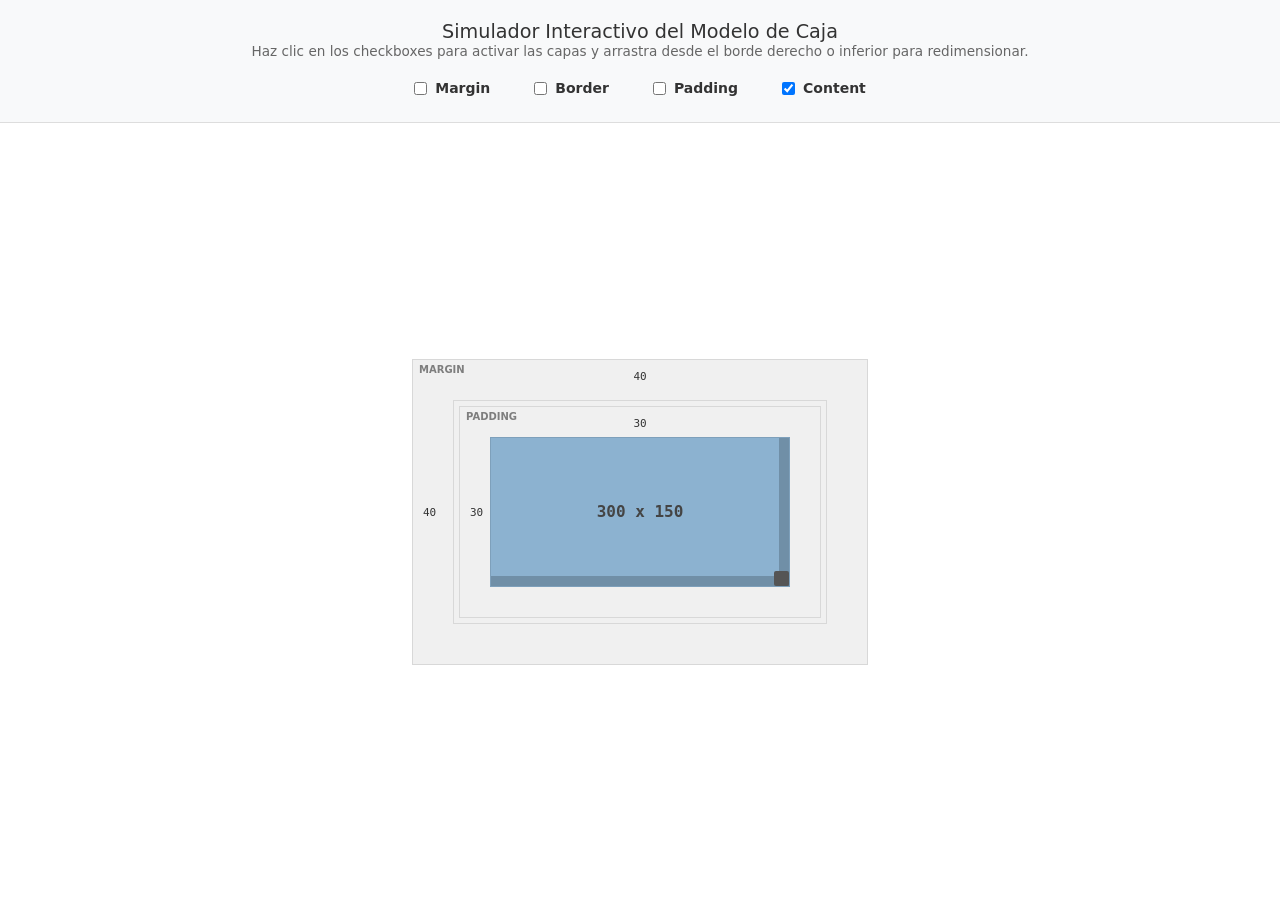
<file: css_curso/box_model_interactive/modelo_caja_simulador.html>
<!DOCTYPE html>
<html lang="es">
<head>
    <meta charset="UTF-8">
    <meta name="viewport" content="width=device-width, initial-scale=1.0">
    <title>Simulador de Modelo de Caja - Avanzado</title>
    <style>
        :root {
            /* Colores oficiales de Chrome DevTools */
            --color-margin: #f9cc9d;
            --color-border: #fde098;
            --color-padding: #c3d08b;
            --color-content: #8cb2d0;
            --color-inactive: #f0f0f0;
        }

        * { box-sizing: border-box; margin: 0; padding: 0; }

        body {
            font-family: 'Segoe UI', system-ui, -apple-system, sans-serif;
            background-color: #ffffff; /* Fondo blanco solicitado */
            color: #333;
            height: 100vh;
            display: flex;
            flex-direction: column;
            overflow: hidden;
        }

        /* Panel Superior de Controles */
        header {
            background-color: #f8f9fa;
            padding: 20px;
            border-bottom: 1px solid #ddd;
            display: flex;
            flex-direction: column;
            align-items: center;
            gap: 15px;
            z-index: 100;
        }

        .controls {
            display: flex;
            gap: 20px;
            flex-wrap: wrap;
            justify-content: center;
        }

        .control-item {
            display: flex;
            align-items: center;
            gap: 8px;
            font-size: 14px;
            font-weight: 600;
            cursor: pointer;
            padding: 6px 12px;
            border-radius: 4px;
            transition: background 0.2s;
        }

        .control-item:hover { background: #eee; }
        
        /* Workspace */
        #workspace {
            flex-grow: 1;
            position: relative;
            display: flex;
            justify-content: center;
            align-items: center;
            padding: 50px;
        }

        /* --- Estructura del Modelo de Caja --- */
        .box-wrapper {
            position: relative;
            transition: background-color 0.3s;
        }

        .layer {
            display: flex;
            justify-content: center;
            align-items: center;
            position: relative;
            border: 1px solid rgba(0,0,0,0.1);
        }

        /* Margin Layer */
        #margin-layer { padding: 40px; background-color: var(--color-inactive); }
        #margin-layer.active { background-color: var(--color-margin); }

        /* Border Layer */
        #border-layer { padding: 5px; background-color: var(--color-inactive); }
        #border-layer.active { background-color: var(--color-border); }

        /* Padding Layer */
        #padding-layer { padding: 30px; background-color: var(--color-inactive); }
        #padding-layer.active { background-color: var(--color-padding); }

        /* Content Layer */
        #content-layer {
            background-color: var(--color-inactive);
            min-width: 100px;
            min-height: 80px;
            width: 300px;
            height: 150px;
            display: flex;
            justify-content: center;
            align-items: center;
            font-family: monospace;
            font-weight: bold;
            font-size: 16px;
            color: #444;
        }
        #content-layer.active { background-color: var(--color-content); }

        /* Etiquetas de texto */
        .layer-label {
            position: absolute;
            top: 4px;
            left: 6px;
            font-size: 10px;
            text-transform: uppercase;
            font-weight: bold;
            opacity: 0.6;
            pointer-events: none;
        }

        /* Manejadores de Redimensionamiento (Resizers) */
        .resizer {
            position: absolute;
            background: rgba(0,0,0,0.2);
            z-index: 10;
        }

        .resizer.r { top: 0; right: 0; width: 10px; height: 100%; cursor: col-resize; }
        .resizer.b { bottom: 0; left: 0; width: 100%; height: 100px; cursor: row-resize; height: 10px; }
        .resizer.rb { right: 0; bottom: 0; width: 15px; height: 15px; cursor: nwse-resize; background: #555; border-radius: 2px; }
        
        /* Dimensiones flotantes */
        .dim-text {
            position: absolute;
            font-size: 11px;
            font-family: monospace;
            pointer-events: none;
        }
        .dim-v { top: 50%; left: 10px; transform: translateY(-50%); }
        .dim-h { top: 10px; left: 50%; transform: translateX(-50%); }

    </style>
</head>
<body>

    <header>
        <div style="text-align: center">
            <h2 style="font-weight: 500; font-size: 1.2rem;">Simulador Interactivo del Modelo de Caja</h2>
            <p style="font-size: 0.85rem; color: #666;">Haz clic en los checkboxes para activar las capas y arrastra desde el borde derecho o inferior para redimensionar.</p>
        </div>
        <div class="controls">
            <label class="control-item">
                <input type="checkbox" id="toggle-margin"> Margin
            </label>
            <label class="control-item">
                <input type="checkbox" id="toggle-border"> Border
            </label>
            <label class="control-item">
                <input type="checkbox" id="toggle-padding"> Padding
            </label>
            <label class="control-item">
                <input type="checkbox" id="toggle-content" checked> Content
            </label>
        </div>
    </header>

    <main id="workspace">
        <!-- El Modelo de Caja -->
        <div id="margin-layer" class="layer">
            <span class="layer-label">margin</span>
            <span class="dim-text dim-h">40</span>
            <span class="dim-text dim-v">40</span>
            
            <div id="border-layer" class="layer">
                <span class="layer-label">border</span>
                <span class="dim-text dim-h">5</span>
                <span class="dim-text dim-v">5</span>
                
                <div id="padding-layer" class="layer">
                    <span class="layer-label">padding</span>
                    <span class="dim-text dim-h">30</span>
                    <span class="dim-text dim-v">30</span>
                    
                    <div id="content-layer" class="layer active">
                        <span id="content-dim-text">300 x 150</span>
                        
                        <!-- Manejadores para redimensionar -->
                        <div class="resizer r"></div>
                        <div class="resizer b"></div>
                        <div class="resizer rb"></div>
                    </div>
                </div>
            </div>
        </div>
    </main>

    <script>
        // Selección de elementos
        const contentLayer = document.getElementById('content-layer');
        const contentDimDisplay = document.getElementById('content-dim-text');
        
        const toggles = {
            margin: document.getElementById('toggle-margin'),
            border: document.getElementById('toggle-border'),
            padding: document.getElementById('toggle-padding'),
            content: document.getElementById('toggle-content')
        };

        const layers = {
            margin: document.getElementById('margin-layer'),
            border: document.getElementById('border-layer'),
            padding: document.getElementById('padding-layer'),
            content: document.getElementById('content-layer')
        };

        // Lógica de Checkboxes
        Object.keys(toggles).forEach(key => {
            toggles[key].addEventListener('change', () => {
                if (toggles[key].checked) {
                    layers[key].classList.add('active');
                } else {
                    layers[key].classList.remove('active');
                }
            });
        });

        // Lógica de Redimensionamiento (Resize)
        let isResizing = false;
        let currentResizer = null;

        const resizers = document.querySelectorAll('.resizer');

        resizers.forEach(resizer => {
            resizer.addEventListener('mousedown', (e) => {
                isResizing = true;
                currentResizer = resizer;
                document.body.style.cursor = window.getComputedStyle(resizer).cursor;
                e.preventDefault();
            });
        });

        window.addEventListener('mousemove', (e) => {
            if (!isResizing) return;

            const rect = contentLayer.getBoundingClientRect();

            if (currentResizer.classList.contains('r')) {
                const width = e.clientX - rect.left;
                if (width > 50) contentLayer.style.width = width + 'px';
            } 
            else if (currentResizer.classList.contains('b')) {
                const height = e.clientY - rect.top;
                if (height > 50) contentLayer.style.height = height + 'px';
            }
            else if (currentResizer.classList.contains('rb')) {
                const width = e.clientX - rect.left;
                const height = e.clientY - rect.top;
                if (width > 50) contentLayer.style.width = width + 'px';
                if (height > 50) contentLayer.style.height = height + 'px';
            }

            updateDimensionText();
        });

        window.addEventListener('mouseup', () => {
            isResizing = false;
            document.body.style.cursor = 'default';
        });

        function updateDimensionText() {
            const w = Math.round(contentLayer.offsetWidth);
            const h = Math.round(contentLayer.offsetHeight);
            contentDimDisplay.innerText = `${w} x ${h}`;
        }

        // Inicializar texto
        updateDimensionText();

    </script>
</body>
</html>
</file>
<file: css_curso/Ejercicio_1/styles.css>
*{
    margin: 0;
    padding: 0;
    box-sizing: border-box;
}

body {
    font-family: Arial, Helvetica, sans-serif;
    color: white;
}

.card {
    background-color: teal;
    text-align: center;
    width: 300px;
    margin: auto;
    margin-top: 20px;
}

h1 {
    padding-top: 10px;
    font-size: 20px;
    margin: 0;
}

h2 {
    font-size: 14px;
    font-weight: 100;
    letter-spacing: 2px;
}

p{
    font-size: 12px;
    padding: 20px;
    background-color: darkslategrey;
    text-align: justify;
}
</file>
<file: css_curso/box_border.css>
*{
    margin: 0;
    padding: 0;
    box-sizing: border-box;
}
div {
    background-color: teal;
    width: 200px;
    margin: auto;
    text-align: center;
    border-width: 3px;
    border-style: solid;
    border-color: black;
    border-radius: 5px;

    /*En este caso existe la propiedad border que puede ahorrar líneas de código si se utiliza adecuadamente por ejemplo el primer parámetro que recibe es el ancho o grosor widht el segundo parámetro es el estilo y el último parámetro que recibe es el color. 
    border: 3px solid black;
    border-top: 10px dotted blue;
    border-right: 5px dashed red;
    border-bottom: 5px double green;
    border-left: 5px groove yellow;
    */
}

input {
    margin: 5px;
    padding: 6px 9px;
    border: none;
    border-bottom: 1px solid teal;
    color: teal;
    border-radius: 3px;
}
</file>
<file: css_curso/box_input.css>
*{
    margin: 0;
    padding: 0;
    box-sizing: border-box;
}
/*En este caso los inputs adquieren el 80% del ancho de tóda la página en caso de que estén fuera, Sin embargo si están dentro de un formulario, el ancho se ajusta según el contenedor para este caso si el formulario tiene un ancho específico de 300px los inputs tendrán el 80% de ese ancho */
input{
    width: 80%;
    padding: 10px;
    border: 1px solid #ccc;
    border-radius: 5px;
    font-size: 16px;
}

form{
    width: 300px;
}
</file>
<file: css_curso/box_sizing.css>
/*El box-sizing es una propiedad de css que normalmente se utiliza para afectar como funciona el modelo de caja predeterminado. Calcular el tamaño total de un elemento. */

.box{
    width: 200px;
    height: 200px;
    background-color: rgb(2, 105, 136);
    margin: 10px;
}

.box-default{
    box-sizing: content-box; /*Es el valor predeterminado, el tamaño total del elemento se calcula sumando el ancho, alto, padding y borde. */
    padding: 20px;
    border: 10px solid black;
}

.box-new{
    box-sizing: border-box; /*El tamaño total del elemento se calcula sumando el ancho, alto, padding y borde, pero el ancho y alto incluyen el padding y el borde. */
    width: 200px;
    height: 200px;
    background-color: teal;
    padding: 20px;
    border: 10px solid black;
}
</file>
<file: css_curso/padding_margin.css>
*{
    margin: 0;
    padding: 0;
    box-sizing: border-box;
}

.formulario {
    width: 27.5%; /*Se le asigna un ancho del 27.5% al formulario para poder ver la representación visual del padding a la derecha*/
    background-color: teal; /*Se le asigna un color de fondo al formulario para poder apreciar la distancia del contenido con relación al padding*/

    padding-top: 20px;
    padding-bottom: 20px;
    padding-left: 20px;
    padding-right: 20px;

    /* Sin embargo, se pueden ahorrar líneas de código utilizando el ShortHand es decir que se escribe padding: 20px; y automáticamente toma todas las referencias de distancia del elemento.*/
}

.formulario_input {
    width: 100%;
    padding: 10px;
}

.form_submit {
    width: 100%;
    padding: 10px;
    background-color: black;
    color: white;
    border: none;
    cursor: pointer;
}

/*Ahora vamos a explicar el margin*/
.box {
    width: 200px;
    background-color: teal;
    padding: 50px;
    margin: 10px; /*El margin es la distancia que hay entre el borde del elemento y los elementos que lo rodean, es decir, la distancia entre el borde del elemento y el borde de los elementos adyacentes*/
}

.big-box {
    width: 200px;
    background-color: teal;
    padding: 50px;
    margin: 40px; /*En este caso, el margin es de 40px, lo que significa que hay una distancia de 40px entre el borde del elemento y los elementos adyacentes*/
}
</file>
